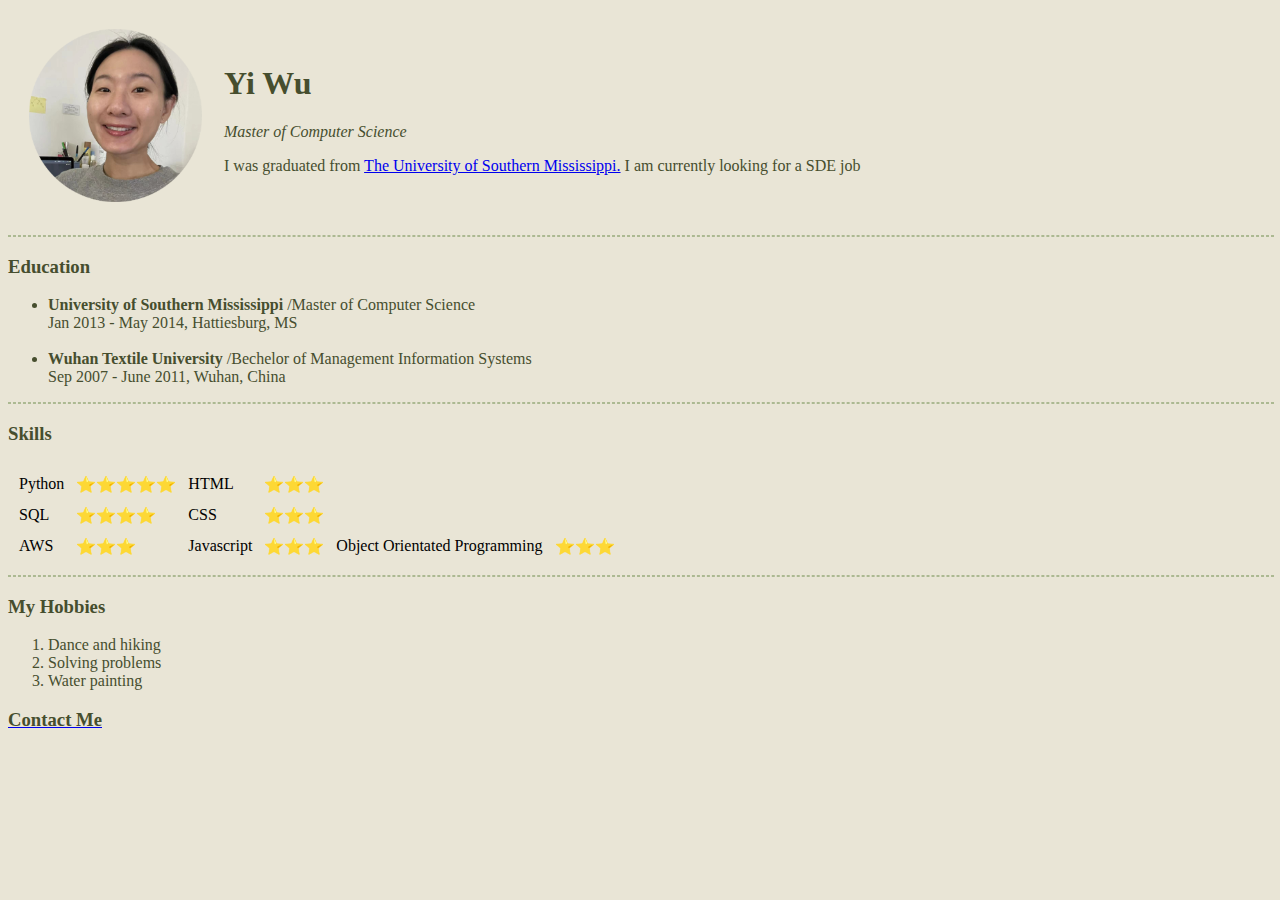
<file: index.html>
<!DOCTYPE html>
<html lang="en" dir="ltr">

<head>
  <meta charset="utf-8">
  <title>Yi Wu's Personal Site</title>
  <link rel="stylesheet" href="css/styles.css">
</head>

<body>
  <table cellspacing="20">
  <tr>
    <td><img src="images/profile.png" alt=""></td>
    <td><h1>Yi Wu</h1>
    <p>
      <em>Master of Computer Science
      </em>
    </p><p>I was graduated from <a href="https://www.usm.edu">The University of Southern Mississippi.</a> I am currently looking for a SDE job</p>

    </td>
  </tr>
  </table>

  <hr>
  <h3>Education</h3>
  <ul>
    <li><b>University of Southern Mississippi</b> /Master of Computer Science
      <br>Jan 2013 - May 2014, Hattiesburg, MS
    </li>
    <br>
    <li><b>Wuhan Textile University</b> /Bechelor of Management Information Systems
      <br>Sep 2007 - June 2011, Wuhan, China
    </li>
  </ul>
<hr>
  <h3>Skills</h3>
  <table cellspacing="10">
    <tr>
      <td>Python</td>
      <td>⭐️⭐️⭐️⭐️⭐️</td>
      <td>HTML</td>
      <td>⭐️⭐️⭐️</td>
    </tr>
    <tr>
      <td>SQL</td>
      <td>⭐️⭐️⭐️⭐️</td>
      <td>CSS</td>
      <td>⭐️⭐️⭐️</td>
    </tr>
    <tr>
      <td>AWS</td>
      <td>⭐️⭐️⭐️</td>
      <td>Javascript</td>
      <td>⭐️⭐️⭐️</td>
      <td>Object Orientated Programming</td>
      <td>⭐️⭐️⭐️</td>
    </tr>
  </table>
<hr>
  <h3>My Hobbies</h3>
  <ol>
    <li>Dance and hiking</li>
    <li>Solving problems</li>
    <li>Water painting
    </li>
  </ol>
  <a href="contact.html"><h3>Contact Me</h3></a>
</body>

</html>
</file>
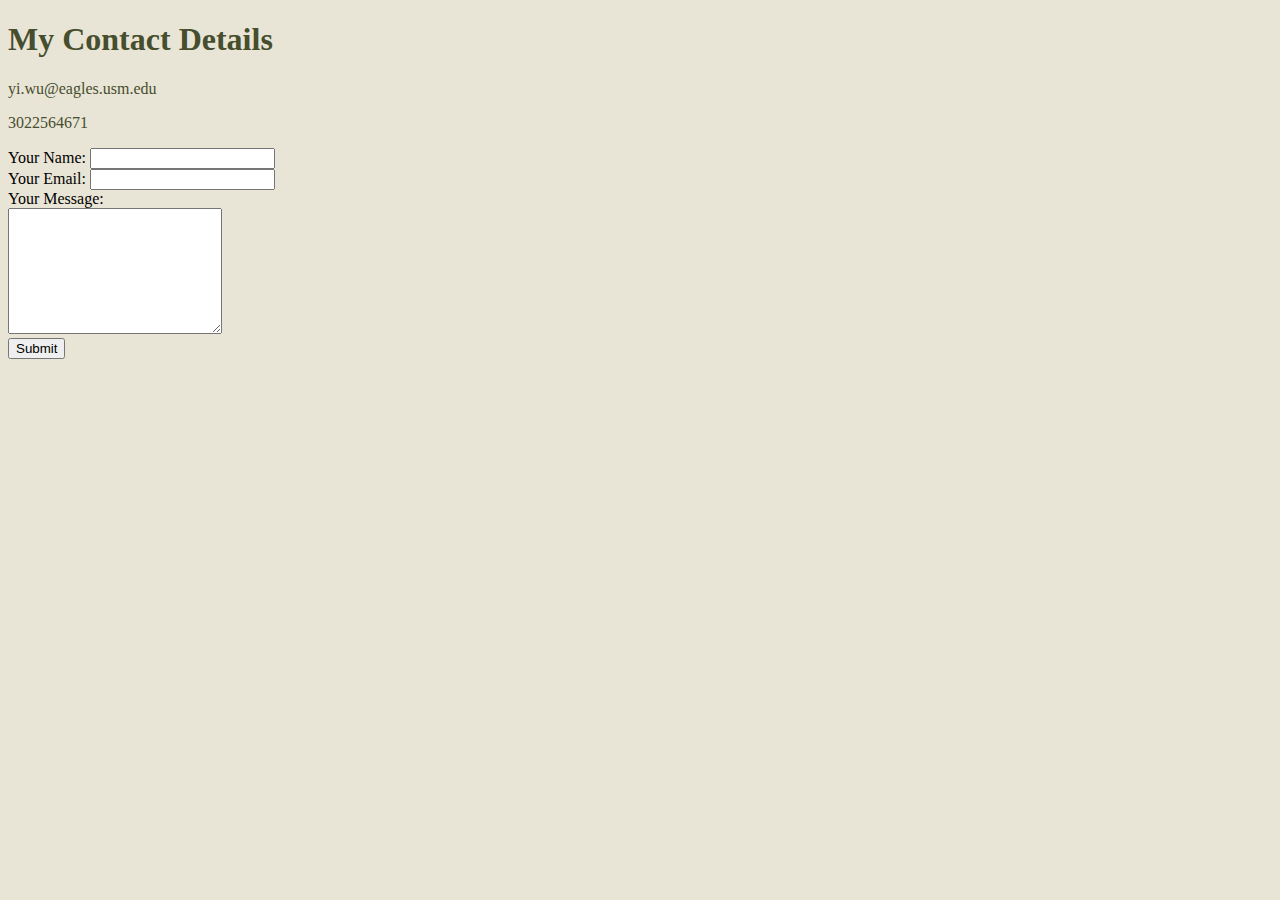
<file: contact.html>
<!DOCTYPE html>
<html lang="en" dir="ltr">
  <head>
    <meta charset="utf-8">
    <title>Contact Me</title>
    <link rel="stylesheet" href="css/styles.css">
  </head>
  <body>
    <h1>My Contact Details</h1>
    <p>yi.wu@eagles.usm.edu</p>
    <p>3022564671</p>

    <form action="mailto:ayumily51@gmail.com" method="post" enctype="text/plain">
      <label for="">Your Name:</label>
      <input type="text" name="yourName" value=""><br>
      <label for="">Your Email:</label>
      <input type="email" name="yourEmail" value=""><br>
      <label for="">Your Message:</label><br>
      <textarea name="yourMessage" rows="8" cols="24"></textarea><br>
      <input type="submit" name="">
    </form>
  </body>
</html>
</file>
<file: css/styles.css>
body {
  background-color: #E9E5D6;
}

hr{
  border-style: dashed;
  border-color: #ACB992;
  border-width: 1px;
  /* height: 0px; */
  width: 100%

}

h1{
  color: #464E2E;
}
h2{
  color: #464E2E;
}
h3{
  color: #464E2E;
}
p{
  color: #464E2E;
}
li{
  color: #464E2E;
}
</file>
